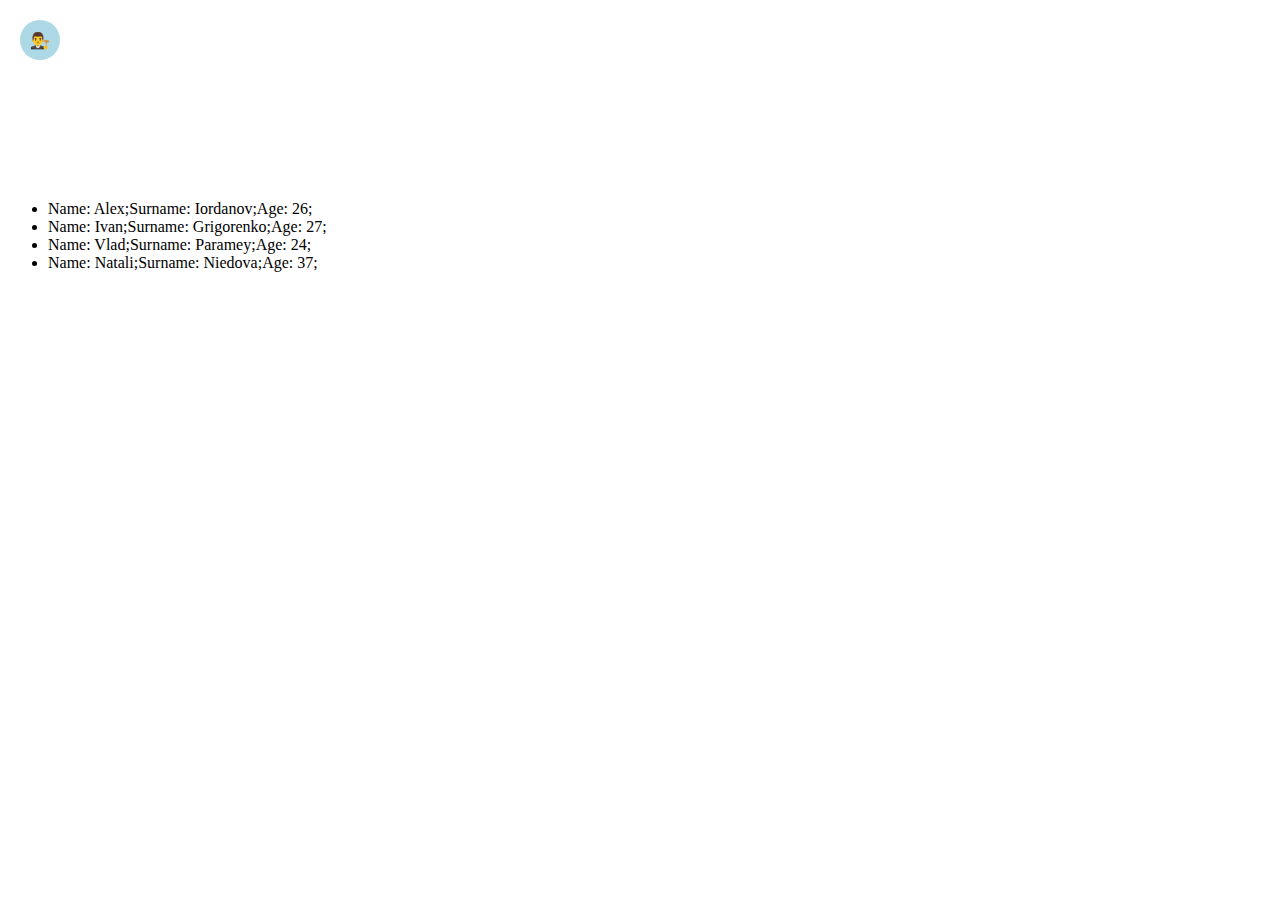
<file: Test admin/index.html>
<!DOCTYPE html>
<html lang="en">
  <head>
    <meta charset="UTF-8" />
    <meta name="viewport" content="width=device-width, initial-scale=1.0" />
    <title>Document</title>

    <style>
      .cart-user {
        position: fixed;
        top: 20px;
        left: 20px;
        background-color: lightblue;
        width: 40px;
        height: 40px;
        border-radius: 50%;
        display: flex;
        align-items: center;
        justify-content: center;
        cursor: pointer;
      }

      .admin-form {
        width: 400px;
        display: none;
        flex-direction: column;
        padding: 20px;
        position: fixed;
        top: 50%;
        left: 50%;
        transform: translate(-50%, -50%);
        background-color: aquamarine;
      }

      .people-list {
        margin-top: 200px;
      }

      .close-btn {
        position: absolute;
        top: 10px;
        right: 20px;
        cursor: pointer;
      }
    </style>
  </head>

  <body>
    <div class="cart-user">👨‍⚖️</div>

    <form class="admin-form">
      <label for="name">Name:</label>
      <input type="text" class="name" id="name" /><br /><br />

      <label for="surname">Surname:</label>
      <input type="text" class="surname" id="surname" /><br /><br />

      <label for="age">Age:</label><br />
      <input id="age" class="age" type="number" /><br /><br />

      <button type="button" class="add">Add person</button>

      <div class="close-btn">X</div>
    </form>

    <ul class="people-list"></ul>
    <ul class="people-list1"></ul>

    <script>
      let adminBtn = document.querySelector(".cart-user");
      adminBtn.addEventListener('click', () => {
        adminForm.style.display = 'flex'
      })

      let adminPanelCloseBtn = document.querySelector(".close-btn");
      adminPanelCloseBtn.addEventListener('click', () => {
        adminForm.style.display = 'none'
      })

      let peopleList = document.querySelector(".people-list");
      let newPeopleList = document.querySelector(".people-list1");
      let adminForm = document.querySelector(".admin-form");

      let addBtn = document.querySelector(".add");

      let startArray = [
        {
          name: "Alex",
          surName: "Iordanov",
          age: 26,
        },
        {
          name: "Ivan",
          surName: "Grigorenko",
          age: 27,
        },
        {
          name: "Vlad",
          surName: "Paramey",
          age: 24,
        },
        {
          name: "Natali",
          surName: "Niedova",
          age: 37,
        },
      ];

      let newArr = [];

      function createObj() {
        const name = document.querySelector(".name");
        const surname = document.querySelector(".surname");
        const age = document.querySelector(".age");

        // Создаем объект с данными товара
        const newPerson = {
          name: name.value,
          surName: surname.value,
          age: +age.value,
        };

        newArr.push(newPerson);

        name.value = "";
        surname.value = "";
        age.value = "";

        console.log(newArr);
        localStorage.setItem("addGoods", JSON.stringify(newArr));
    }
    
    //Записується у масив кожного разу завжди увесь масив із новими об'єктами
    addBtn.addEventListener("click", () => {
        createObj(); // Вызываем функцию и сохраняем обновленный массив
        addPersonsArr = JSON.parse(localStorage.getItem("addGoods"));
        console.log(addPersonsArr);
        pereporArray(addPersonsArr)
      });

      //   function saveToLS(newArr) {
      //     localStorage.setItem("addGoods", JSON.stringify(newArr));
      //   }

      //   function parseFromLS() {
      //     let addPersonsArr = JSON.parse(localStorage.getItem("allGoods"));
      //   }

      function pereporArray(startArray) {
        startArray.map(item => {
          peopleList.append(createCard(item));
        });
      }

      function createCard(item) {
        let li = document.createElement("li");

        let spanName = document.createElement("span");
        spanName.innerHTML = `Name: ${item.name};`;

        let spanSurName = document.createElement("span");
        spanSurName.innerHTML = `Surname: ${item.surName};`;

        let spanAge = document.createElement("span");
        spanAge.innerHTML = `Age: ${item.age};`;

        li.append(spanName, spanSurName, spanAge);

        return li;
      }

      pereporArray(startArray);
    </script>
  </body>
</html>
</file>
